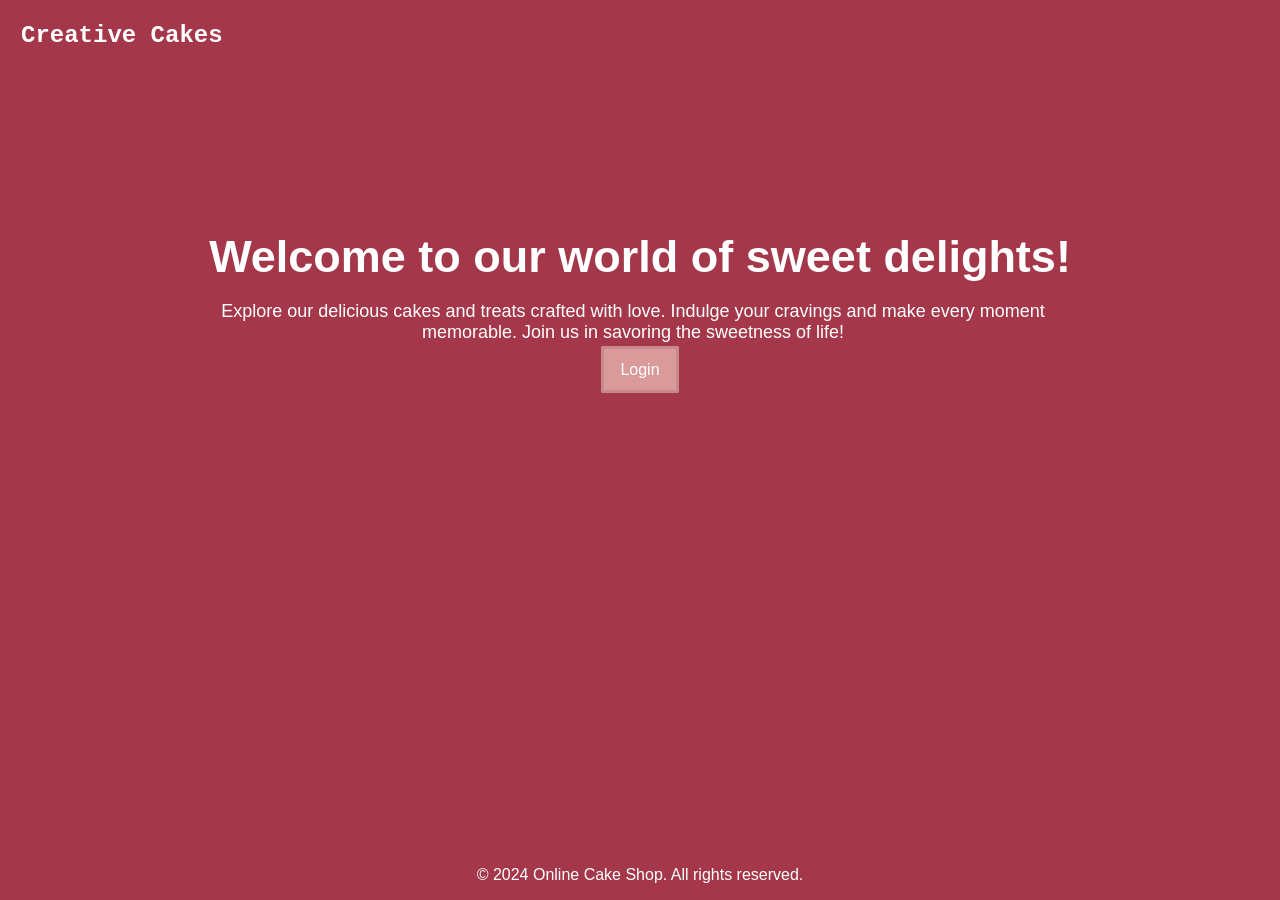
<file: index.html>
<!DOCTYPE html>
<html lang="en">
<head>
    <meta charset="UTF-8">
    <meta name="viewport" content="width=device-width, initial-scale=1.0">
    <title>Online Cake Shop</title>
    <link rel="stylesheet" href="style1.css">
</head>
<body>
   
        <header>
          
            <nav>
              
                <h1 class="logo">Creative Cakes</h1>
           
     
            </nav>
           
        </header>
      
        <main>
          
            <section id="Home" class="search-section">
                <h1 id="home-h1">Welcome to our world of sweet delights!</h1>
                <p id="home-h2">Explore our delicious cakes and treats crafted with love. Indulge your cravings and make every moment memorable.
                      Join us in savoring the sweetness of life!</p>
                <a class="search" href="login.html">Login</a>
            </section>
    </main>
    <footer>
        <p>&copy; 2024 Online Cake Shop. All rights reserved.</p>
    </footer>
</body>
</html>
</file>
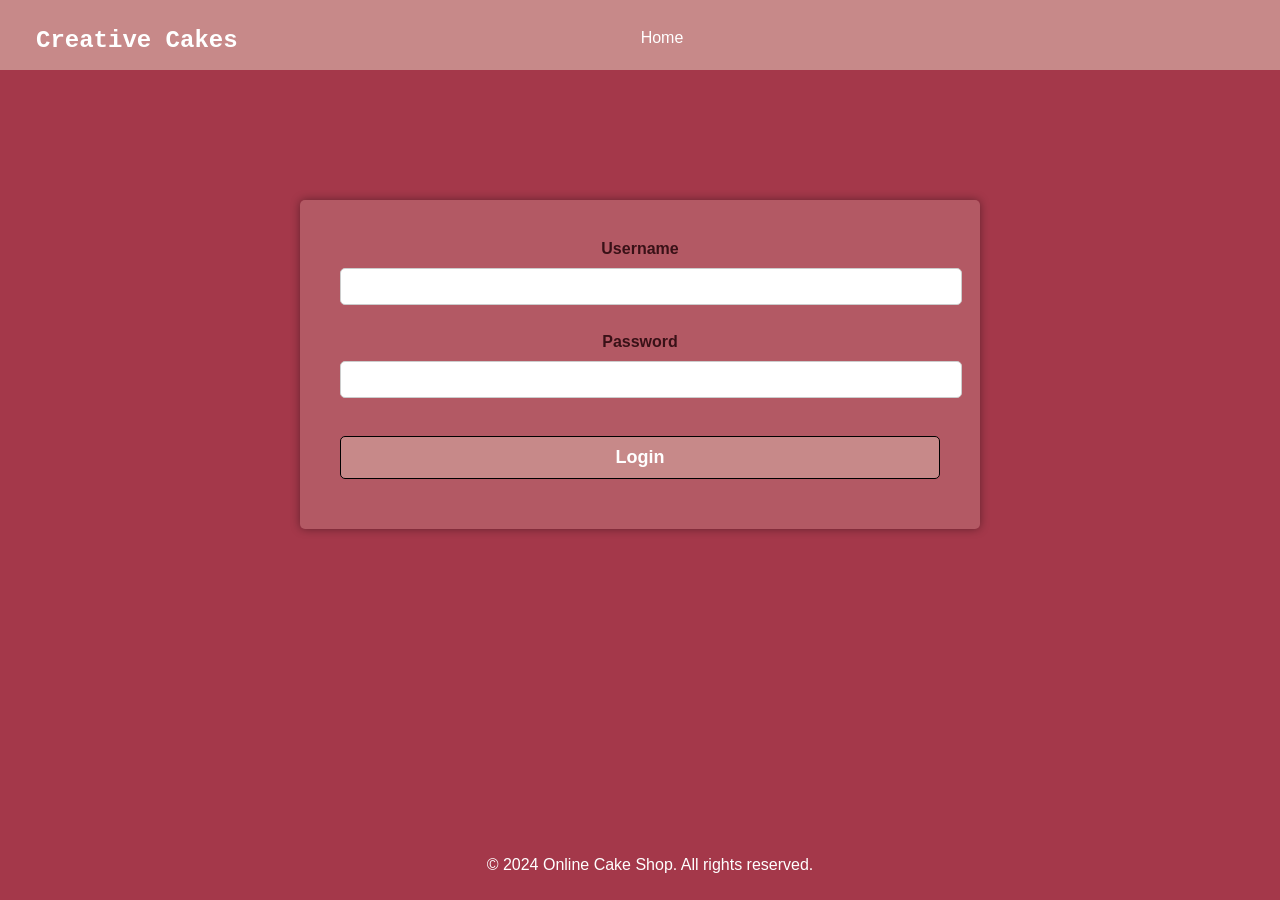
<file: login.html>
<!DOCTYPE html>
<html lang="en">
<head>
    <meta charset="UTF-8">
    <meta name="viewport" content="width=device-width, initial-scale=1.0">
    <title>Login - Online Cake Shop</title>
    <link rel="stylesheet" href="loginstyle.css">
</head>
<body>
    <header>
        <nav>
            <h1 class="logo">Creative Cakes</h1>
            <a href="index.html">Home</a>
        </nav>
    </header>
    <main>
        <div class="container">
            <form id="login-form" class="input-form" action="dashboard.html" method="get">
                <label for="username">Username</label>
                <input type="text" id="username" name="username" required><br>

                <label for="password">Password</label>
                <input type="password" id="password" name="password" required><br>

                <button type="submit" value="Login">Login</button>
            </form>
        </div>
    </main>
    <footer>
        <p>&copy; 2024 Online Cake Shop. All rights reserved.</p>
    </footer>
</body>
</html>
</file>
<file: style1.css>
body {
    font-family: Arial, sans-serif;
    margin: 0;
    padding: 0;
    background-color: rgb(164, 56, 74);
   color: white;
    
   
}


header {
    background-color: transparent;
    color: white;
    padding: 5px;
    display: inline-block;
    justify-content: space-between;
    align-items: center;
}
nav{
    display: flex;
    
    

}
nav h1{
    padding: 7px;
    margin-left: 9px;
    margin-right: 380px;
    margin-top: 10px ;
font-family:'Courier New', Courier, monospace;
}
nav h1:hover{
    cursor: pointer;
    font-weight: bold;
    
    text-shadow: 0 0 5px #c78989,
    0 0 25px #c78989, 0 0 50px #c78989, 
    0 0 100px #c78989, 0 0 200px #c78989;
}
.search-section {
    text-align: center;
}
.search{
    background-color: #db9a9a;
    padding: 12px 16px;
    border-radius: 2px;
    color: white;
    border: solid   #c78989;
    width: 100px;
    text-underline-offset: none;
    
  
}
.search:hover{
    cursor: pointer;
    box-shadow: 0 0 5px #db9a9a,
    0 0 25px #db9a9a, 0 0 50px #db9a9a, 
    0 0 100px #db9a9a, 0 0 200px #db9a9a;
    font-weight: bold;
    


}
#home-h1 {
    margin-top: 150px; 
    text-align: center; 
    font-size: 45px;
    margin-bottom: 0px;
}
#home-h2{
    padding: 0px 5px;
    font-size: 18px;
    width: 70%;
    text-align: center;
    margin-left: 180px;
}

footer {
    background-color: transparent;
    color: white;
    text-align: center;
    padding: 0;
    position: fixed;
    bottom: 0;
    width: 100%;
}
a{
    text-decoration: none;
}
</file>
<file: loginstyle.css>
body {
    font-family: Arial, sans-serif;
    margin: 0;
    padding: 0;
    background-color: rgb(164, 56, 74);
   color: c78989;
    
   
}
header {
    background-color: #c78989; 
    color: #fff; 
    padding: 10px 20px; 
    position: fixed; 
    top: 0; 
    height: 50px;
    width: 100%; 
    z-index: 1000; 
}
nav{
    display: flex;
    
    

}
nav h1{
    padding: 7px;
    margin-left: 9px;
    margin-right: 380px;
    margin-top: 10px ;
font-family:'Courier New', Courier, monospace;
}
nav h1:hover{
    cursor: pointer;
    font-weight: bold;
    
    text-shadow: 0 0 5px rgb(164, 56, 74),
    0 0 25px rgb(164, 56, 74), 0 0 50px rgb(164, 56, 74), 
    0 0 100px rgb(164, 56, 74), 0 0 200px rgb(164, 56, 74);
}
nav a {
    display: inline-block;
    color: white;
    text-align: center;
    padding: 19px 16px;
    text-decoration: none;
}
nav a:hover{
    font-weight: bold;
    
    color: rgb(164, 56, 74);
}
.container {
    background-color: rgba(199, 137, 137, 0.4);
    border-radius: 5px;
    box-shadow: 0 0 10px rgba(0, 0, 0, 0.4);
    text-align: center;
    overflow: hidden;
    padding: 20px 20px;
    margin-top: 200px;
  margin-right: 300px;
  margin-left: 300px;
}
input {
    display: block;
    margin: 10px auto;
    padding: 10px;
    width: 100%;
    border: 1px solid #ccc;
    border-radius: 5px;
}
@keyframes animatetab {
    0% {
        opacity: 0;
        transform: translateY(-50px);
    }
    100% {
        opacity: 1;
        transform: translateY(0);
    }
}
.input-form {
   
    padding: 20px;
    animation: animatetab 1s ease-out 0.3s forwards;
}
label{
    font-weight: bolder;
    color: rgb(57, 17, 23);
}
 button {
    display: block;
    margin: 10px auto;
    padding: 10px 8px;
    width: 100%;
    background-color: #c78989;
    color: #fff;
    font-size: large;
    border: black solid 1px;
    border-radius: 5px;
    cursor: pointer;
    font-weight: bold
}
button:hover{
    color: rgb(57, 17, 23);
    box-shadow: 0 0 5px rgb(164, 56, 74),
    0 0 25px rgb(164, 56, 74), 0 0 50px rgb(164, 56, 74), 
    0 0 100px rgb(164, 56, 74), 0 0 200px rgb(164, 56, 74);
}
a{
    text-decoration: none;
}

footer {
    background-color: transparent;
    color: white;
    text-align: center;
    padding: 10px;
    position: fixed;
    bottom: 0;
    width: 100%;
}
</file>
